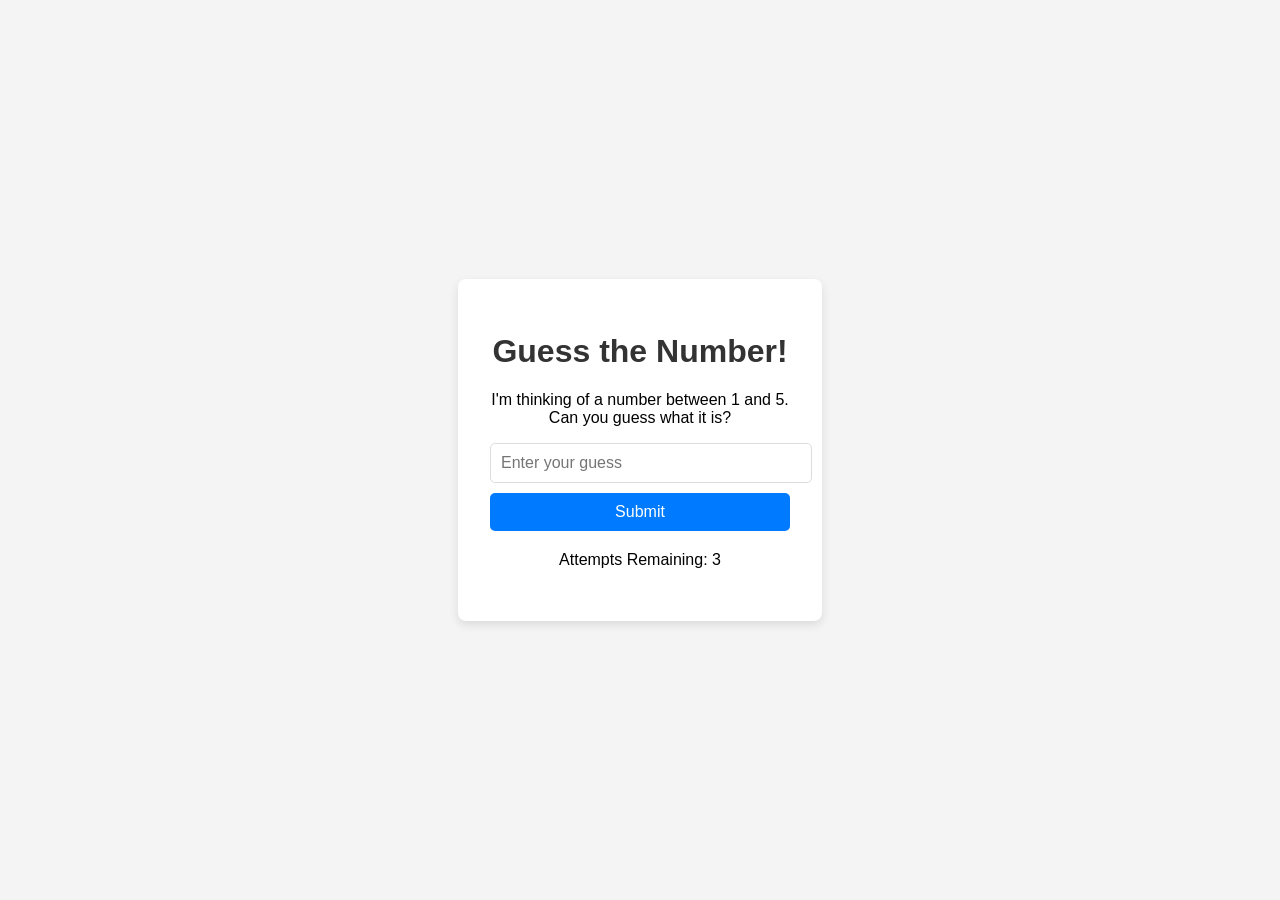
<file: index.html>
<!DOCTYPE html>
<html lang="en">
<head>
    <meta charset="UTF-8">
    <meta name="viewport" content="width=device-width, initial-scale=1.0">
    <title>Guessing Game</title>
    <link rel="stylesheet" href="style.css">
</head>
<body>
    <div class="game-container">
        <h1>Guess the Number!</h1>
        <p>I'm thinking of a number between 1 and 5. Can you guess what it is?</p>
        <div class="form-group">
            <input type="number" id="userGuess" placeholder="Enter your guess" min="1" max="10">
            <button id="submitGuess">Submit</button>
        </div>
        <p id="resultMessage"></p>
        <p id="attemptsRemaining"></p>
        <p id="finalResult"></p>
        <button id="restartGame" style="display: none;">Play Again</button>
    </div>

    <script src="script.js"></script>
</body>
</html>
</file>
<file: style.css>
body {
    font-family: Arial, sans-serif;
    background-color: #f4f4f4;
    display: flex;
    justify-content: center;
    align-items: center;
    height: 100vh;
    margin: 0;
}

.game-container {
    background: white;
    padding: 2rem;
    border-radius: 8px;
    box-shadow: 0 4px 10px rgba(0, 0, 0, 0.1);
    text-align: center;
    width: 300px;
}

h1 {
    color: #333;
}

input[type="number"] {
    padding: 10px;
    font-size: 16px;
    width: 100%;
    margin-bottom: 10px;
    border: 1px solid #ddd;
    border-radius: 5px;
}

button {
    padding: 10px;
    font-size: 16px;
    color: white;
    background-color: #007bff;
    border: none;
    border-radius: 5px;
    cursor: pointer;
    width: 100%;
}

button:hover {
    background-color: #0056b3;
}

#resultMessage {
    margin-top: 20px;
    font-weight: bold;
}

#finalResult {
    margin-top: 20px;
    font-size: 18px;
    color: #ff0000;
}
</file>
